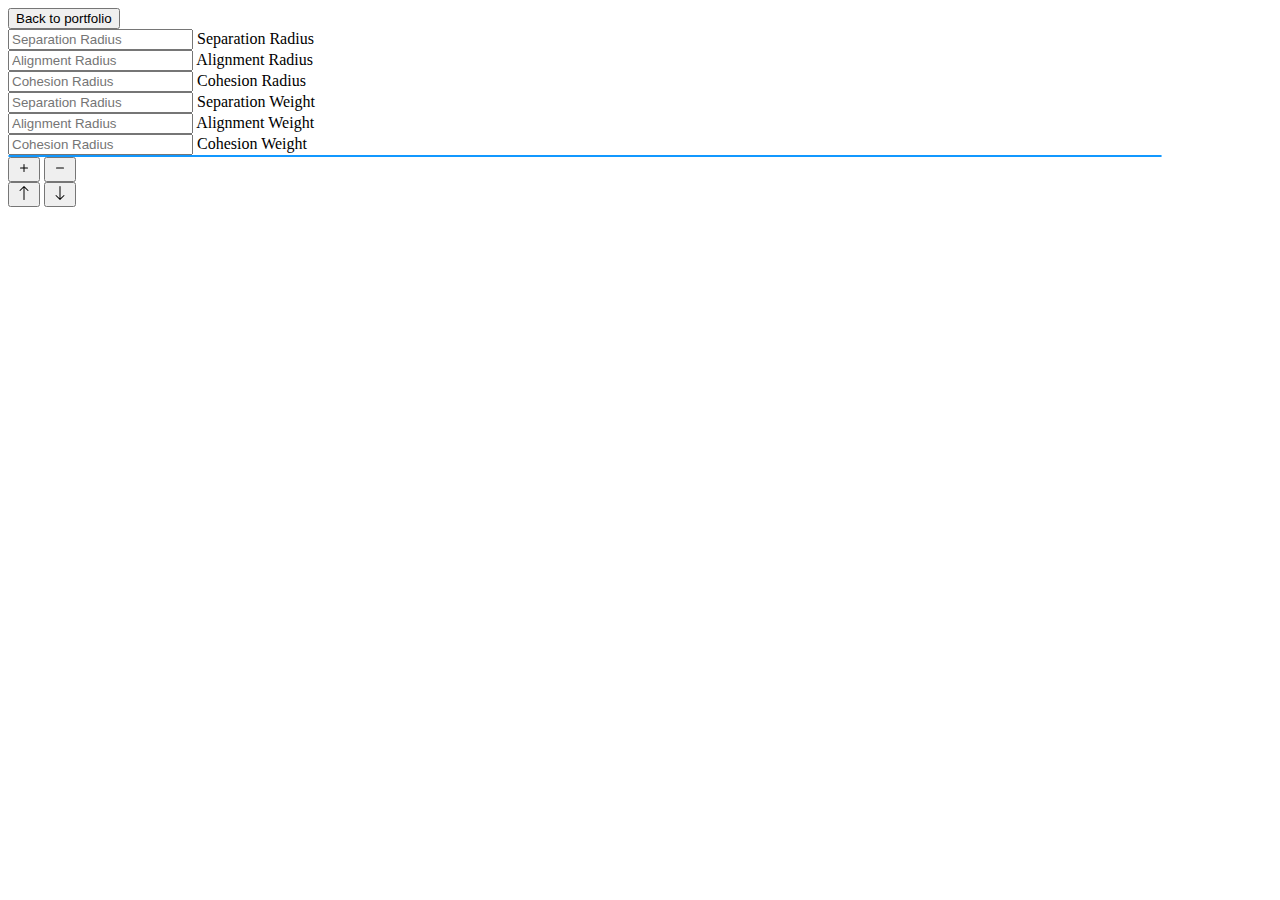
<file: boids-algorithm/index.html>
<!DOCTYPE html>
<html lang="en">
  <head>
    <meta charset="UTF-8" />
    <meta name="viewport" content="width=device-width, initial-scale=1.0" />
    <link
      href="https://cdn.jsdelivr.net/npm/bootstrap@5.0.2/dist/css/bootstrap.min.css"
      rel="stylesheet"
      integrity="sha384-EVSTQN3/azprG1Anm3QDgpJLIm9Nao0Yz1ztcQTwFspd3yD65VohhpuuCOmLASjC"
      crossorigin="anonymous"
    />
    <link href="index.css" rel="stylesheet" />
    <script
      src="https://code.jquery.com/jquery-3.7.1.js"
      integrity="sha256-eKhayi8LEQwp4NKxN+CfCh+3qOVUtJn3QNZ0TciWLP4="
      crossorigin="anonymous"
    ></script>
    <script src="index.js"></script>
    <script src="simulationWrapper.js"></script>
    <script src="settings.js"></script>
    <script src="element.js"></script>
    <script src="vector.js"></script>
    <script src="visualVector.js"></script>
    <title>Document</title>
  </head>
  <body>
    <div class="container-fluid">
      <div class="row mt-3">
        <div class="col d-flex justify-content-center">
          <a href="../index.html"
            ><button class="btn btn-primary">Back to portfolio</button></a
          >
        </div>
      </div>
      <div class="row mt-3">
        <div
          class="col d-flex justify-content-center align-items-center"
          style="column-gap: 24px"
        >
          <div class="form-floating mb-3">
            <input
              type="number"
              class="form-control"
              id="separationRadius"
              min="8"
              placeholder="Separation Radius"
              onchange="updateParameters(event)"
            />
            <label>Separation Radius</label>
          </div>
          <div class="form-floating mb-3">
            <input
              type="number"
              class="form-control"
              id="alignmentRadius"
              min="8"
              placeholder="Alignment Radius"
            />
            <label>Alignment Radius</label>
          </div>
          <div class="form-floating mb-3">
            <input
              type="number"
              class="form-control"
              id="cohesionRadius"
              min="8"
              placeholder="Cohesion Radius"
            />
            <label>Cohesion Radius</label>
          </div>
        </div>
      </div>
      <div class="row">
        <div class="col d-flex justify-content-center" style="column-gap: 24px">
          <div class="form-floating mb-3">
            <input
              type="number"
              class="form-control"
              id="separationWeight"
              min="0"
              step="0.05"
              placeholder="Separation Radius"
            />
            <label>Separation Weight</label>
          </div>
          <div class="form-floating mb-3">
            <input
              type="number"
              class="form-control"
              id="alignmentWeight"
              min="0"
              step="0.05"
              placeholder="Alignment Radius"
            />
            <label>Alignment Weight</label>
          </div>
          <div class="form-floating mb-3">
            <input
              type="number"
              class="form-control"
              id="cohesionWeight"
              min="0"
              step="0.05"
              placeholder="Cohesion Radius"
            />
            <label>Cohesion Weight</label>
          </div>
        </div>
      </div>
      <div class="row d-flex justify-content-center align-items-center mt-3">
        <div id="simulationWrapper" class="wrapper"></div>
      </div>
      <div class="row d-flex justify-content-center mt-3">
        <div
          class="d-flex justify-content-between align-items-center"
          style="width: 90vw; padding: 0"
        >
          <div class="d-flex" style="column-gap: 16px">
            <button class="btn btn-primary" onclick="addElement()">
              <svg
                xmlns="http://www.w3.org/2000/svg"
                width="16"
                height="16"
                fill="currentColor"
                class="bi bi-plus"
                viewBox="0 0 16 16"
              >
                <path
                  d="M8 4a.5.5 0 0 1 .5.5v3h3a.5.5 0 0 1 0 1h-3v3a.5.5 0 0 1-1 0v-3h-3a.5.5 0 0 1 0-1h3v-3A.5.5 0 0 1 8 4"
                />
              </svg>
            </button>
            <button class="btn btn-primary" onclick="removeElement()">
              <svg
                xmlns="http://www.w3.org/2000/svg"
                width="16"
                height="16"
                fill="currentColor"
                class="bi bi-dash"
                viewBox="0 0 16 16"
              >
                <path
                  d="M4 8a.5.5 0 0 1 .5-.5h7a.5.5 0 0 1 0 1h-7A.5.5 0 0 1 4 8"
                />
              </svg>
            </button>
          </div>
          <p id="elementsCount"></p>
          <div class="d-flex" style="column-gap: 16px">
            <button class="btn btn-primary" onclick="shrinkWrapperHeight()">
              <svg
                xmlns="http://www.w3.org/2000/svg"
                width="16"
                height="16"
                fill="currentColor"
                class="bi bi-arrow-up"
                viewBox="0 0 16 16"
              >
                <path
                  fill-rule="evenodd"
                  d="M8 15a.5.5 0 0 0 .5-.5V2.707l3.146 3.147a.5.5 0 0 0 .708-.708l-4-4a.5.5 0 0 0-.708 0l-4 4a.5.5 0 1 0 .708.708L7.5 2.707V14.5a.5.5 0 0 0 .5.5"
                />
              </svg>
            </button>
            <button class="btn btn-primary" onclick="expandWrapperHeight()">
              <svg
                xmlns="http://www.w3.org/2000/svg"
                width="16"
                height="16"
                fill="currentColor"
                class="bi bi-arrow-down"
                viewBox="0 0 16 16"
              >
                <path
                  fill-rule="evenodd"
                  d="M8 1a.5.5 0 0 1 .5.5v11.793l3.146-3.147a.5.5 0 0 1 .708.708l-4 4a.5.5 0 0 1-.708 0l-4-4a.5.5 0 0 1 .708-.708L7.5 13.293V1.5A.5.5 0 0 1 8 1"
                />
              </svg>
            </button>
          </div>
        </div>
      </div>
      <div class="row" style="height: 100px"></div>
    </div>

    <div id="element" class="element" hidden></div>

    <div id="visualVector" class="visual-vector" hidden>
      <div class="left-arrow"></div>
      <div class="right-arrow"></div>
    </div>
  </body>
</html>
</file>
<file: boids-algorithm/index.css>
.wrapper {
  width: 90vw;
  border: 1px solid #1198ff;
  border-radius: 5px;
}

.settings {
  column-gap: 24px;
}

.element {
  width: 8px;
  height: 8px;
  border-radius: 100%;
  background-color: green;
  position: absolute;
}

p {
  margin: 0;
  padding: 0;
}

.visual-vector {
  width: 32px;
  height: 4px;
  background-color: green;
  position: absolute;
  left: 100px;
}

.left-arrow,
.right-arrow {
  width: 12px;
  height: 4px;
  background-color: green;
  position: relative;
}

.left-arrow {
  left: 24px;
  bottom: 4px;
  transform: rotate(45deg);
}

.right-arrow {
  left: 24px;
  bottom: 1px;
  transform: rotate(-45deg);
}

@media screen and (max-width: 600px) {
  label {
    font-size: 12px;
  }
}

@media screen and (max-width: 450px) {
  label {
    font-size: 10px;
  }
}
</file>
